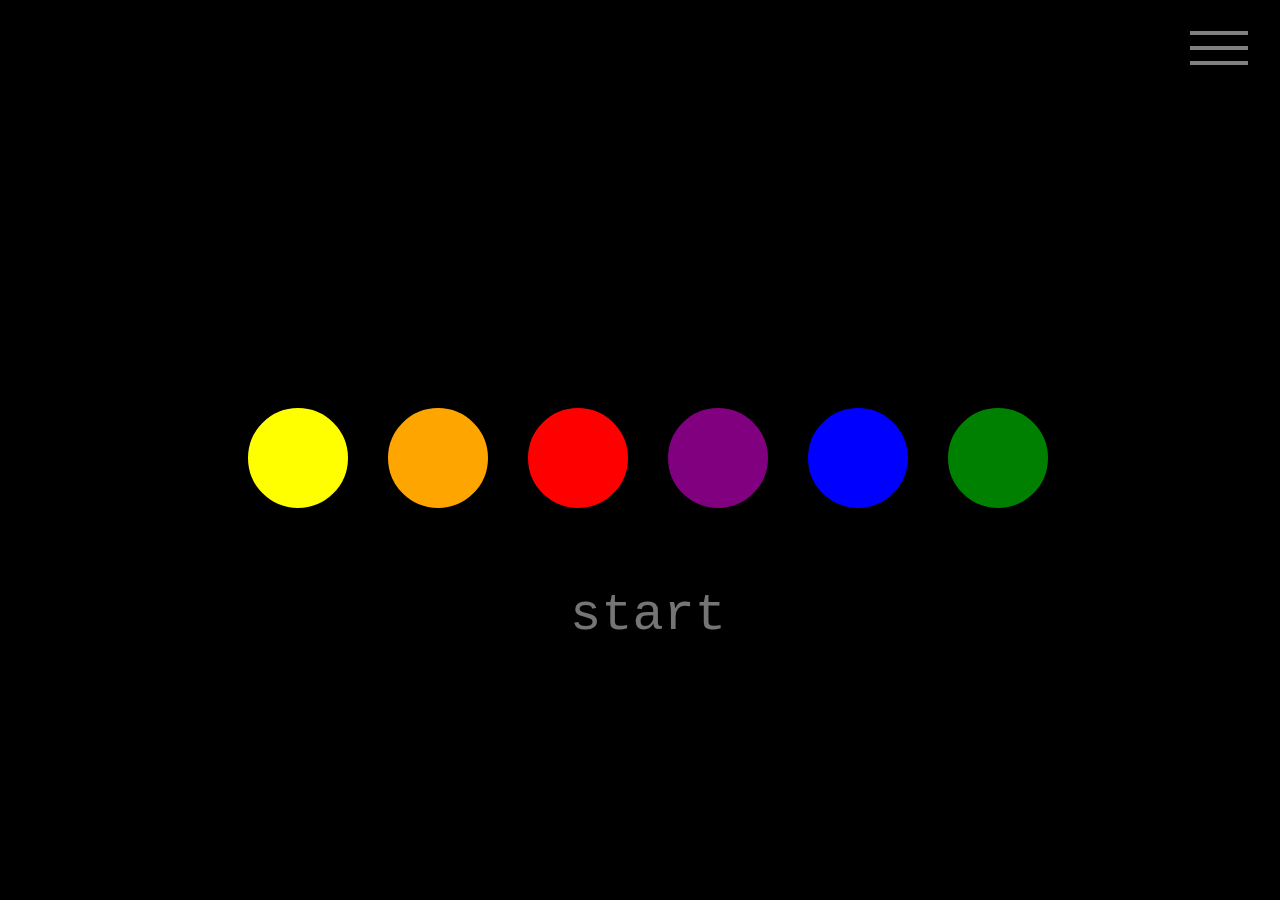
<file: index.html>
<!DOCTYPE html>
<html lang="en">
  <head>
    <meta charset="UTF-8" />
    <title>color pick simon</title>
    <meta name="viewport" content="width=device-width, initial-scale=1" />
    <meta name="description" content="Simon App" />
    <meta name="title" property="og:title" content="Simon" />
    <meta property="og:type" content="Website" />
    <meta
      name="image"
      property="og:image"
      content="https://imgur.com/U9RMgF1.jpg"
    />
    <meta name="description" property="og:description" content="Simon App" />
    <meta name="author" content="Cynthia Eddy" />
    <link
      href="https://fonts.googleapis.com/css2?family=Courier+Prime:wght@400;700&display=swap"
      rel="stylesheet"
    />
    <link rel="stylesheet" href="style.css" />
  </head>

  <body>
    <div class="nav-toggle">
      <div class="instructions">how to play</div>
      <div class="nav-toggle-bar"></div>
    </div>
    <nav class="nav">
      <h1>how to play</h1>
      <p>
        Press the START button. Simon will give the first signal. Repeat the
        signal by pressing the same color.<br /><br />

        Simon will duplicate the first signal and add one. Repeat these signals
        by pressing the same color, in order.<br /><br />

        Correctly repeat 10 sequences of colors.
      </p>
    </nav>

    <div class="header">
      <h3>color pick simon</h3>
    </div>

    <div class="container">
      <div class="cards">
        <div id="yellow" class="circle" data-color="yellow" data-id="1"></div>

        <div id="orange" class="circle" data-color="orange" data-id="2"></div>

        <div id="red" class="circle" data-color="red" data-id="3"></div>

        <div id="purple" class="circle" data-color="purple" data-id="4"></div>

        <div id="blue" class="circle" data-color="blue" data-id="5"></div>

        <div id="green" class="circle" data-color="green" data-id="6"></div>
      </div>
      <div id="switches">
        <button class="button" id="start">start</button>
        <div id="turn"></div>
      </div>
    </div>
    <script src="script.js"></script>
  </body>
</html>
</file>
<file: style.css>
* {
	box-sizing: border-box;
}
body {
	background: #000;
	font-family: 'Courier Prime', monospace;
	overflow: hidden !important;
	position: fixed;
}

/* ////////// fade-in text ////////// */
.header {
	width: 100vw;
	height: 300px;
	display: flex;
	margin-top: 30px;
	justify-content: center;
	align-items: center;
	position: absolute;
	margin-left: 1%;
}
h3 {
	display: inline-block;
	font-size: 50px;
	font-weight: 100;
	color: #fff;
	text-transform: none;
	margin: 0 20px;
}
h3,
.instructions {
	/* opacity: 100; */

	opacity: 0;
	animation: fadeIn ease 5s;
	-webkit-animation: fadeIn ease 5s;
	-moz-animation: fadeIn ease 5s;
	-o-animation: fadeIn ease 5s;
}

.lil-circle {
	width: 20px;
	height: 20px;
	background: red;
}
.instructions {
	height: 50px;
	width: 60px;
	color: rgba(255, 255, 0, 0.7);
	font-size: 25px;
	position: absolute;
	top: 0px;
	right: 0px;
	text-align: center;
	border-bottom: 1px red double;
	padding-top: 50px;
	padding-bottom: 100px;
	padding-right: 55px;
}

@keyframes fadeIn {
	0% {
		opacity: 0;
	}
	75% {
		opacity: 1;
	}
	75% {
		opacity: 1;
	}
	100% {
		opacity: 0;
	}
}
@-moz-keyframes fadeIn {
	0% {
		opacity: 0;
	}
	75% {
		opacity: 1;
	}
	75% {
		opacity: 1;
	}
	100% {
		opacity: 0;
	}
}
@-webkit-keyframes fadeIn {
	0% {
		opacity: 0;
	}
	75% {
		opacity: 1;
	}
	75% {
		opacity: 1;
	}
	100% {
		opacity: 0;
	}
}
@-o-keyframes fadeIn {
	0% {
		opacity: 0;
	}
	75% {
		opacity: 1;
	}
	75% {
		opacity: 1;
	}
	100% {
		opacity: 0;
	}
}

/*?////////// navbar and toggle////////// */
.nav {
	color: rgba(255, 255, 255, 0.5);
	background-color: #000;
	font-size: 32px;
	font-weight: 100;
	height: 100vh;
	right: -480px;
	padding: 32px;
	position: fixed;
	top: 0;
	width: 400px;
	z-index: 3;
	transition: right 0.5s ease;
	margin-top: 5%;
}
h1 {
	font-weight: 100;
	margin: 0;
	padding-bottom: 25px;
	margin-right: 40px;
	border-bottom: 1px red double;
	color: rgba(255, 255, 0, 0.7);
}
p {
	font-size: 25px;
}

.nav.expanded {
	right: 0;
}
.nav-toggle {
	cursor: pointer;
	height: 32px;
	right: 32px;
	position: fixed;
	top: 32px;
	width: 57.6px;
	z-index: 5;
}

.nav-toggle .nav-toggle-bar,
.nav-toggle .nav-toggle-bar::after,
.nav-toggle .nav-toggle-bar::before {
	position: absolute;
	top: 50%;
	transition: all 0.5s ease;
	transform: translateY(-50%);
	background-color: rgba(255, 255, 255, 0.5);
	content: '';
	height: 4px;
	width: 100%;
}

.nav-toggle .nav-toggle-bar {
	margin-top: 0;
}
.nav-toggle .nav-toggle-bar::after {
	margin-top: 15px;
}
.nav-toggle .nav-toggle-bar::before {
	margin-top: -15px;
}

.nav-toggle.expanded .nav-toggle-bar::after,
.nav-toggle.expanded .nav-toggle-bar::before {
	background-color: rgba(255, 255, 255, 0.5);
	margin-top: 0;
}
.nav-toggle.expanded .instructions {
	visibility: hidden;
}

.nav-toggle.expanded .nav-toggle-bar::after {
	transform: rotate(45deg);
}
.nav-toggle.expanded .nav-toggle-bar::before {
	transform: rotate(-45deg);
}
.nav-toggle.expanded .nav-toggle-bar {
	background: transparent;
}

/* ////////// game ////////// */
.container {
	height: 100vh;
	width: 100vw;
	margin: auto;
	display: flex;
	flex-direction: column;
	justify-content: center;
	align-items: center;
}

.button {
	font-family: courier;
	background: none;
	border: none;
	color: #ffffff75;
	font-size: 3.25em;
	cursor: pointer;
}
button:hover {
	color: white;
}
button:focus {
	outline: transparent;
}

#switches {
	display: flex;
	justify-content: center;
	align-items: center;
	flex-direction: column;
	position: fixed;
	top: 65vh;
}

#turn {
	color: red;
	font-size: 30px;
	margin-top: 50px;
}

.cards {
	display: flex;
	justify-content: center;
	flex-direction: row;
	flex-wrap: wrap;
}

.circle {
	width: 100px;
	height: 100px;
	border-radius: 50px;
	cursor: pointer;
	margin: 20px;
}
#yellow {
	background: yellow;
	border: 10px solid yellow;
}
#orange {
	background: orange;
	border: 10px solid orange;
}
#red {
	background: red;
	border: 10px solid red;
}
#purple {
	background: purple;
	border: 10px solid purple;
}
#blue {
	background: blue;
	border: 10px solid blue;
}
#green {
	background: green;
	border: 10px solid green;
}

/* ////// media-sizes ///////// */

@media (max-width: 1050px) {
	.cards {
		width: 90vw;
		padding-left: 0;
		position: fixed;
		top: 40vh;
	}
	#turn {
		margin-top: 20px;
	}
	h3 {
		margin-top: 20vh;
	}
	#switches {
		top: 55vh;
	}
	.nav-toggle {
		right: 50px;
	}
}

@media (max-width: 800px) {
	.header {
		height: 12vh;
	}
	.cards {
		display: grid;
		grid-template-columns: 1fr 1fr 1fr;
		padding-left: 0;
		position: fixed;
		top: 35vh;
		width: 50vw;
		/* margin-left: 20px; */
	}
	h3 {
		margin-top: 30vh;
		margin-left: 0;
	}
	#switches {
		top: 65vh;
	}
}

@media (max-width: 600px) {
	.header {
		padding-top: 30px;
		margin-top: 5px;
		height: 18vh;
	}
	h3 {
		margin-top: 10px;
		align-self: center;
		width: 30vw;
		font-size: 35px;
		text-align: center;
		margin-left: 0;
	}

	.container {
		width: 100vw;
		margin-left: -15px;
	}

	.cards {
		display: grid;
		grid-template-columns: 1fr 1fr;
		top: 27vh;
	}
	.circle {
		margin: 10px;
	}

	#switches {
		margin-left: 0;
		top: 75vh;
	}
	#turn {
		margin-top: 10px;
	}
	.nav {
		height: 100vh;
		width: 100vw;
		position: absolute;
		margin-top: 0%;
		padding-top: 80px;
		right: -110vw;
	}
	.nav-toggle {
		position: absolute;
		right: 35px;
	}
	.button {
		font-size: 2.25em;
	}
	p {
		font-size: 25px;
		padding-bottom: 25px;
	}
	h1 {
		margin-right: 20px;
	}
	.instructions {
		font-size: 17px;
		padding-bottom: 70px;
	}
}
</file>
